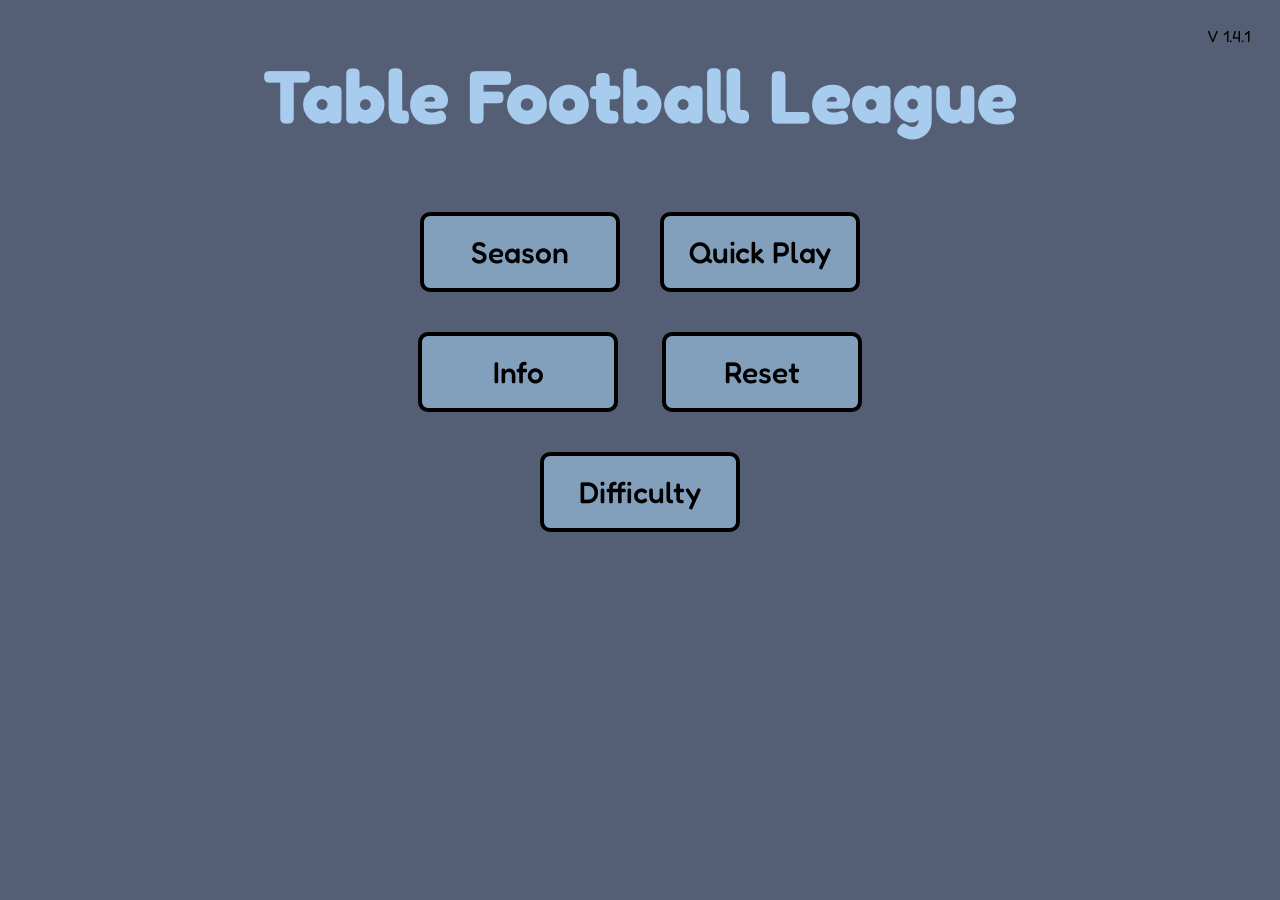
<file: index.html>
<!DOCTYPE html>
<html lang="en">
<head>
    <meta charset="UTF-8">
    <meta name="viewport" content="width=device-width, initial-scale=1.0">
    <link rel="stylesheet" href="homeScreen.css">
    <script src="standings.js" defer></script>
    <link rel="icon" type="image/x-icon" href="assets/football.png">
    <title>Table Football League</title>
</head>
<body onload="initializeSliders()">
    <h1>Table Football League</h1>
    <div id="gamemodeSelect">
        <button onclick="pickSeasonTeam()">Season</button>
        <button onclick="startQuickPlay()">Quick Play</button>
    </div>
    <!-- Displays when user clicks the Season button -->
    <!-- Allows the user to pick their team and start the game -->
    <div class="teamSelect" id="seasonTeamSelect">
        <h2>Season Team Select</h2>
        <div class="teamScroll">
            <h3 onclick="scrollLeftTeams()" style="font-size: 40px; cursor: pointer;">&#x25C0; &thinsp;</h3>
            <img></img>
            <h3 id="seasonTeamNameSelect"></h3>
            <h3 onclick="scrollRightTeams()" style="font-size: 40px; cursor: pointer;">&thinsp; &#x25B6;</h3>
        </div>
        <a href="standings.html">Select Team</a>
    </div>
    <!-- Allows the user to pick their team and start the game -->
    <p id="information">V 1.4.1</p>
    <div class="gamemodeSelect">
        <button onclick="showInstructions()" id="showInstructionsButton">Info</button>
        <button onclick="resetSeason()" id="resetSeasonButton">Reset</button>
    </div>
    <div id="resetSeason" class="popup">
        <h2>Are You Sure?</h2>
        <p>This will reset the entire season.</p>
        <button onclick="confirmReset()">Yes</button>
        <button onclick="hideResetSeason()">No</button>
    </div>
    <!-- Sliders for setting the difficulty of the game-->
    <div class="gamemodeSelect">
        <button onclick="showSliders()">Difficulty</button>
    </div>
    <div id="sliders" class="popup" style="height: 75vh;">
        <button class="x" onclick="hideSliders()">X</button>
        <br>
        <h2>Difficulty</h2>
        <div>
            <input type="range" min="0" max="100" step=".1" class="slider" id="difficulty" onChange="setSliders()">
        </div>
        <div>
            <div class="sliderLabels">
                <p>0</p>
                <p>20</p>
                <p>40</p>
                <p>60</p>
                <p>80</p>
                <p>100</p>
            </div>
        </div>
        <button id="resetSliders" onclick="resetSliders()">Reset</button>
    </div>
    <!-- Information Popup-->
    <div id="instructions" class="popup">
        <button class="x" onclick="hideInstructions()">X</button>
        <div class="popup-content">
            <h2>Controls</h2>
            <p>With the mouse, touchpad, or touchscreen, swipe across the football to hit it.</p>
            <br>
            <h2>Instructions</h2>
        <p>Every game starts with a kickoff. Swipe up or down on the football towards your opponents end.</p>
        <p>For every hit, your goal is to hit the football so that it is partially hanging off your opponents end of the table (A Touchdown).</p>
        <p>If the ball happens to slide off the table entirely, that is called an "Off" (The second number on the scoreboard).</p>
        <p>If one team gets three offs before either team scores, the opposing team gets a field goal.</p>
        <p>For field goals, your goal is to hit the ball through the uprights.</p>
        <p>The game is first to 30 points.</p>
        <br>
        <h2>Scoring</h2>
        <p>Touchdown (6): Hit the football so that it is partially hanging off your opponents end of the table</p>
        <p>Extra Point (1): Hit the football through the uprights after the touchdown</p>
        <!-- <p>Two Point Conversion (2): Hit the football so that it is partially hanging off your opponents end of the table after the touchdown</p> -->
        <p>Field Goal (3): Hit the football through the uprights after 3 Offs from the opponent</p>
        <p>Safety (2*): Hit the football partially off, or entirely off of your own side (* 2 points for the opponent)</p>
        <br>
        <h2>Teams</h2>
        <div style="display: grid; grid-template-columns: 1fr 1fr;">
            <div>
                <h3>Western Conference</h3>
                <p>Alabama Fire - 96 Overall</p>
                <p>Atlantic Ocean Tarpons - 88 Overall</p>
                <p>Georgia Hawks - 87 Overall</p>
                <p>Maine Lions - 76 Overall</p>
                <p>North Carolina Cougars - 89 Overall</p>
                <p>New Orleans Condiments - 79 Overall</p>
                <p>Ohio Generals - 95 Overall</p>
                <p>Youngstown Yams - 75 Overall</p> 
            </div>
            <div>
                <h3>Eastern Conference</h3>
                <p>Colorado Jaguars - 78 Overall</p>
                <p>Dallas Pickles - 84 Overall</p>
                <p>Florida Fridge Raiders - 97 Overall</p>
                <p>Hawaii Volcanoes - 93 Overall</p>
                <p>Idaho Idiots - 83 Overall</p>
                <p>Maui Morans - 87 Overall</p>
                <p>Miami Sharks - 90 Overall</p>
                <p>Pennsylvania Pencats - 74 Overall</p>
            </div>
        </div>
        <br>
        <iframe src="https://app.atlas.co/shared/8WKIiGcHbj05C45wwDiR"></iframe>
        <br>
        <br>
        <br>
        </div>
    </div>
</body>
</html>
</file>
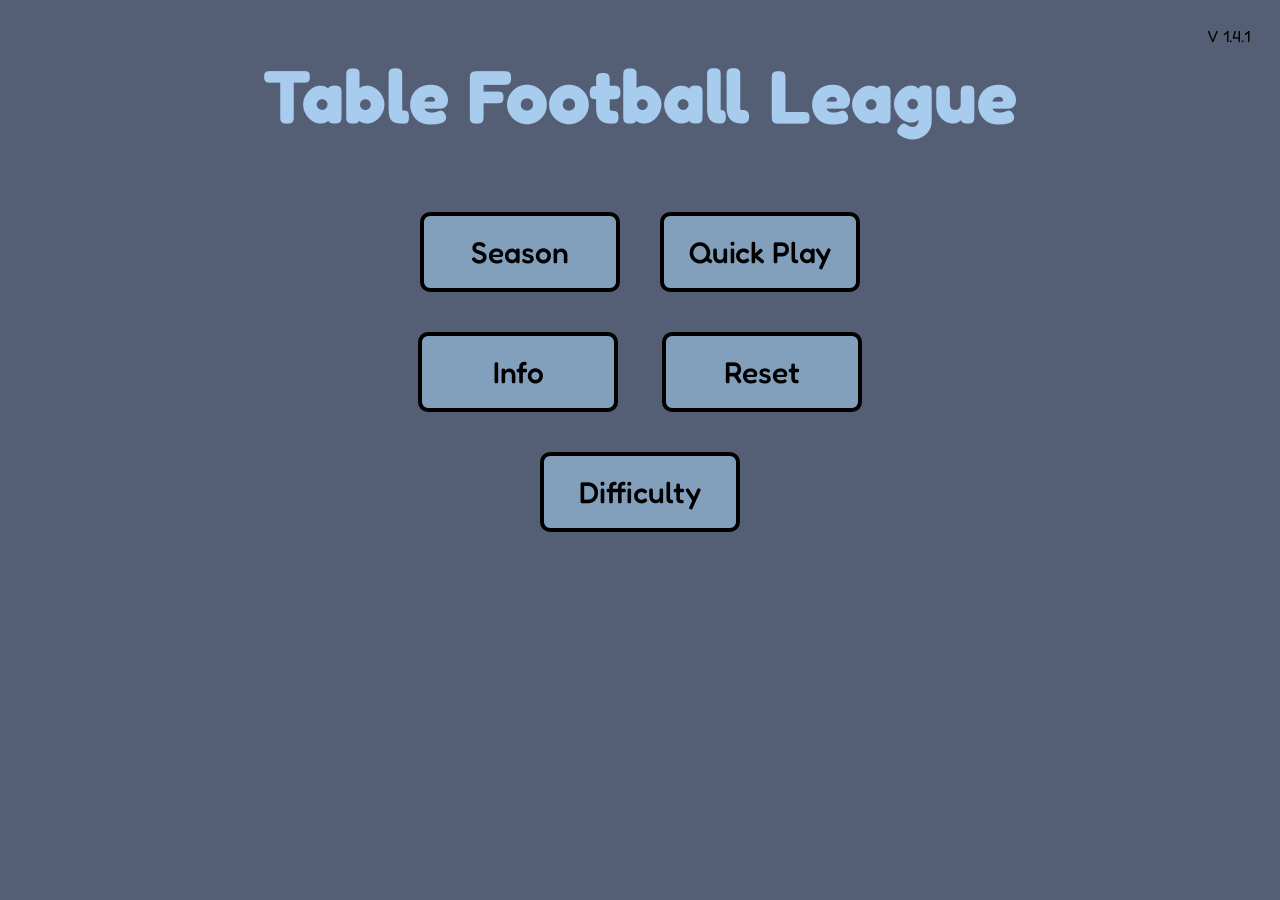
<file: game.html>
<!DOCTYPE html>
<html lang="en">
<head>
    <meta charset="UTF-8">
    <meta http-equiv="X-UA-Compatible" content="IE=edge">
    <meta name="viewport" content="width=device-width, initial-scale=1.0">
    <title>Table Football</title>
    <link rel="stylesheet" href="styles.css">
    <link rel="icon" type="image/x-icon" href="assets/football.png">
    <script src="Vec2.js"></script>
</head>
<body>
    <canvas id = "game">
    </canvas>
    <script src="script.js"></script>
</body>
</html>
</file>
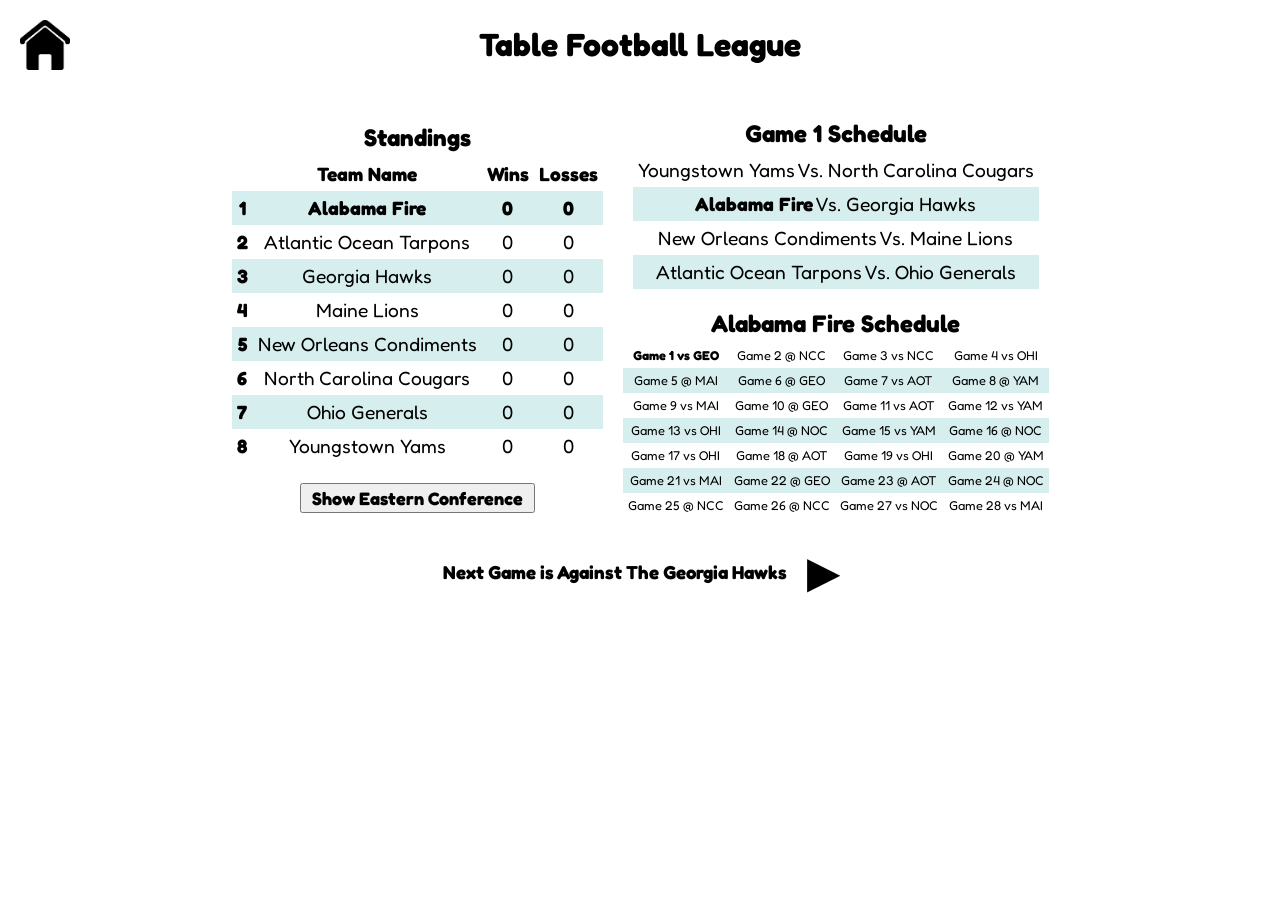
<file: standings.html>
<!DOCTYPE html>
<html lang="en">
<head>
    <meta charset="UTF-8">
    <meta name="viewport" content="width=device-width, initial-scale=1.0">
    <link rel="stylesheet" href="standings.css">
    <script src="standings.js" defer></script>
    <title>Table Football League</title>
    <link rel="icon" type="image/x-icon" href="assets/football.png">
</head>
<body onload="displayStandings(), displayWeekSchedule(), displayUserSchedule()">
    <script src="https://ajax.googleapis.com/ajax/libs/jquery/2.1.1/jquery.min.js"></script>
    <h1><a href="index.html">Table Football League</a></h1>
    <div id="homeButton" onclick="window.location.replace('index.html')"><img src="assets/home.png"></div>
    <div class="standingsAndSchedule">
        <!-- Standings Table -->
        <div class = "standings">
            <h2>Standings</h2>
            <table id ="standings">
            </table>
            <button id="switchConferences" onclick = "switchConferences()"></button>
        </div>
        <div class = "schedules">
            <!-- Schedule for the week -->
            <div>
                <h2 id="weekScheduleHeader"></h2>
                <table id ="weekScheduleTable">
                </table>
            </div>
            <!-- Schedule for the whole season -->
            <div>
                <h2 id="userScheduleHeader"></h2>
                <table style="font-size: 1vw;" id ="userScheduleTable">
                </table>
            </div>
        </div>
    </div>
    <!-- Go to the next game -->
    <div class="nextGame">
        <h3 class="inNextGame" id="nextOpponent">Next Game is Against &ltOpponent Name&gt</h3>
        <h3 class="inNextGame" id="linkNext" style="font-size: 40px; cursor: pointer;" onclick="goToGame()">&#x25B6</h3>
    </div>    
</body>
</html>
</file>
<file: homeScreen.css>
@import url('https://fonts.googleapis.com/css2?family=Fredoka:wght@300..700&display=swap');
*{
    text-align: center;
    font-family: "Fredoka", sans-serif;
}
html{
    background-color: #545E75;
    overflow: auto;
}
h1{
    font-size: 75px;
    color:#A7CCED;
}
#gamemodeSelect{
    display: flex;
    flex-wrap: nowrap;
    justify-content: center;
    align-items: center;
}
button{
    font-size: 30px;
    font-weight: 500;
    width: 200px;
    height: 80px;
    background-color: #82A0BC;
    border-radius: 10px;
    border-style: solid;
    border-width: 4px;
    margin: 20px;
    transition-duration: 0.4s;
    color: black;
}
button:hover{
    background-color:#a7cced;
    cursor: pointer;
}
#showSlidersButton{
    position: absolute;
    left: 0px;
    top: 0px;
    font-size: 15px;
    width: auto;
    height: auto;
    padding: 10px;
    font-weight: normal;
    border-width: 2px;
}
#sliders div {    
    display: flex;
    justify-content: center;
    align-items: center;
    margin-bottom: 10px;
    gap: 5%;
}
#sliders input {
    width: 50%;
    text-align: left;
    -webkit-appearance: none;
    appearance: none;
    height: 8px;
    background: #545E75;
    border-radius: 5px;
    outline: none;
    transition: background 0.3s ease;
}
#sliders input:hover {
    background: #82A0BC;
}
#sliders input::-webkit-slider-thumb {
    appearance: none;
    cursor: pointer;
    background-color: #A7CCED;
    border: 2px solid #545E75;
    border-radius: 50%;
    width: 20px;
    height: 20px;
    transition: background 0.3s ease;
}
#sliders input::-webkit-slider-thumb:hover {
    background-color: #82A0BC;
}
#sliders .sliderLabels {
    margin-bottom: 30px;
    font-size: 12px; 
    display: flex; 
    justify-content: space-between; 
    width: 55%;
    text-align: center;
}

#sliders .sliderLabels p {
    flex: 1;
    text-align: center; 
}
#resetSliders{
    font-size: 15px;
    width: auto;
    height: auto;
    padding: 10px;
    font-weight: normal;
    border-width: 2px;
}
.teamSelect{
    display: flex;
    flex-wrap: nowrap;
    justify-content: center;
    align-items: center;
    flex-direction: column;
    display: none;
}
.teamScroll{
    display: flex;
    flex-wrap: nowrap;
    justify-content: center;
    align-items: center;
}
a{
    color: black;
    text-decoration: none;
    font-weight: 500;
    font-size: 25px;
}
#information{
    position: absolute;
    text-align: center;
    right: 30px;
    top: 10px;
}
.popup{
    text-align: center;
    position: fixed;
    left: 50%;
    top: 50%;
    transform: translate(-50%, -50%);
    width: 1000px;
    background-color: lightblue;
    border: 4px solid black;
    border-radius: 10px;
    display: none;
    height: fit-content;
    max-height: 75vh;
    max-width: 100vw;
    overflow: hidden;
}
.popup-content{
    max-height: calc(75vh - 30px);
    overflow-y: auto;
    padding: 20px;
}
.x{
    position: absolute;
    top: 10px;
    right: 10px;
    z-index: 10;
    padding: 5px 10px;
    width: fit-content;
    height: fit-content;
}
::-webkit-scrollbar {
    width: 20px;
}
::-webkit-scrollbar-track {
    border: 2px solid, black;
    border-radius: 10px;
}
::-webkit-scrollbar-thumb {
    background: #82A0BC;
    border-radius: 10px;
    border: 2px solid, black;
}
iframe{
    width: 95%;
    height: 70vh;
    border: 6px solid black;
    border-radius: 10px;
}
@media only screen and (max-width: 800px) {
    p{
        font-size: 10px;
    }
    h1{
        font-size: 30px
    }
    button{
        font-size: 20px;
        width: 150px;
        height: 60px;
        border-width: 3px;
    }
}
</file>
<file: styles.css>
html, body {
  overflow: hidden;   /* Prevents both vertical and horizontal scroll */
  height: 100%;       /* Ensures the page doesn't extend beyond viewport */
  margin: 0;          /* Remove default margins */
}
canvas {
  touch-action: none; /* Prevent scrolling on touch */
  
}
</file>
<file: standings.css>
@import url('https://fonts.googleapis.com/css2?family=Fredoka:wght@300..700&display=swap');
*{
    text-align: center;
    font-family: "Fredoka", sans-serif;
}
h1{
    margin-top: 25px;
    margin-bottom: 25px;
}
h2{
    margin-bottom: 5px;
}
table{
    border-spacing: 0;
    margin-left: auto;
    margin-right: auto;
    font-size: 1.5vw;
}
th{
    padding: 5px;
}
tr:nth-child(even) {
    background-color: #D6EEEE;
}
td{
    padding: 5px;
}
.standings, .schedules{
    display: flex;
    flex-wrap: nowrap;
    justify-content: center;
    align-items: center;
    margin: 10px; 
    flex-direction: column;
}
.nextGame, .standingsAndSchedule{
    display: flex;
    flex-wrap: nowrap;
    justify-content: center;
    align-items: center;
    margin: 10px;
}
.inNextGame{
    margin: 10px;
}
body {
    overflow: auto;
    margin: 0;
    padding: 0;
}
canvas {
    border: 5px solid black;
}
a{
    text-decoration: none;
    color: black;
}
#switchConferences{
    font-weight: bold;
    font-size: 18px;
    cursor: pointer;
    margin-top: 20px;
    padding: 2px 10px;
}
#homeButton{
    position: absolute;
    top: 20px;
    left: 20px;
    cursor: pointer;
}
#homeButton img{
    width: 50px;
    height: 50px;
}

@media only screen and (max-width: 500px) {
    #homeButton img{
        width: 25px;
        height: 25px;
    }
    #homeButton{
        top: 10px;
        left: 10px;
    }
}
</file>
